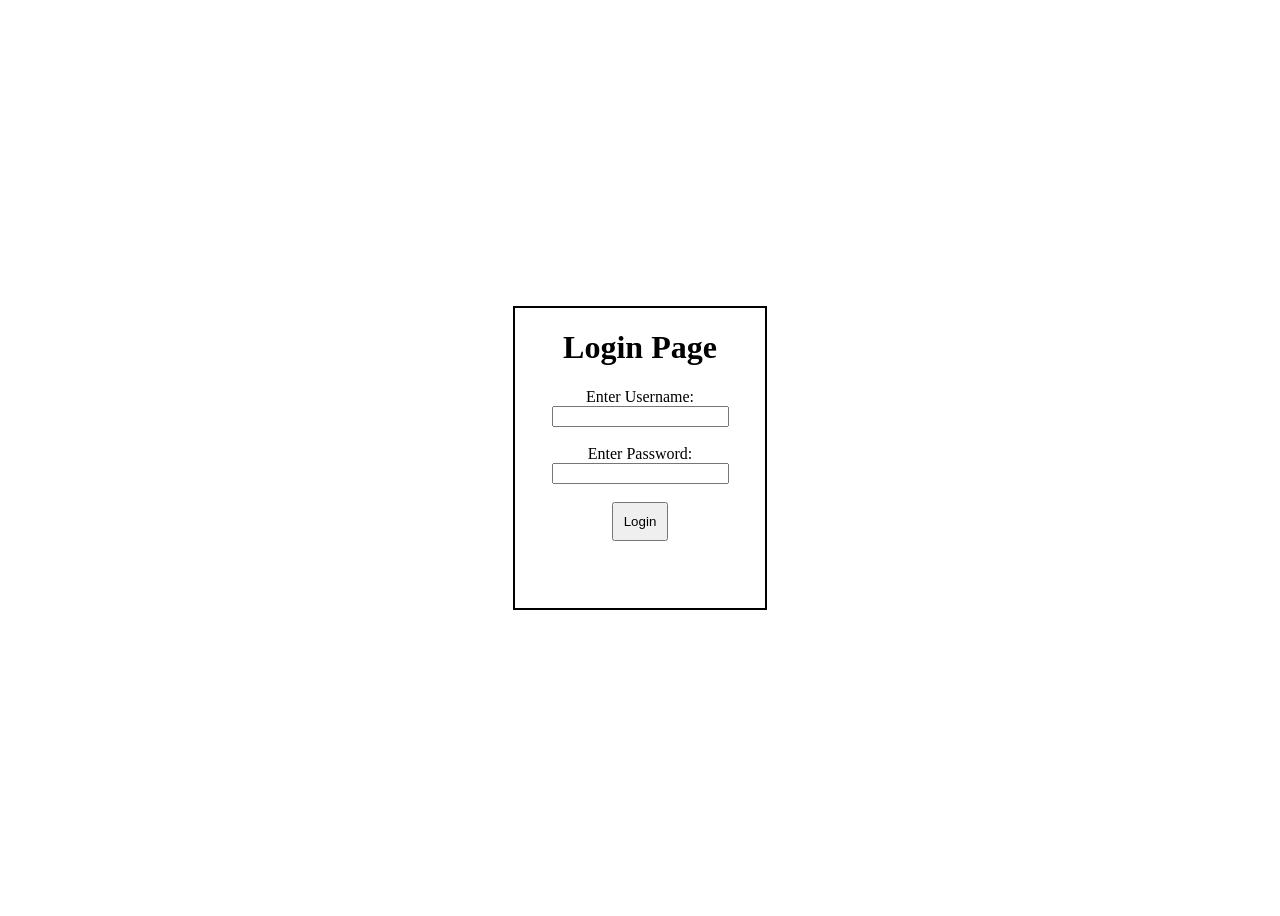
<file: index.html>
<!DOCTYPE html>
<html lang="en">
<head>
    <meta charset="UTF-8">
    <meta name="viewport" content="width=device-width, initial-scale=1.0">
    <title>Javascript session</title>
    <style>
       body{
    display: flex;
    flex-direction: column;
    justify-content: center;
    align-items: center;
    height: 100vh;
   }

   body .container{
    width: 250px;
    height: 300px;
    border: 2px solid black;
    text-align: center;
   }
   button{
    padding: 10px;
    cursor: pointer;
   }
    </style>

</head>
<body>
    <div class="container">
    
    <h1>Login Page</h1>

    <form>
        <label for="uname">Enter Username:</label> <br>
        <input type="text" name="uname" id="uname"> <br> <br>
        <label for="">Enter Password:</label><br>
        <input type="password" name="pass" id="pass"><br> <br>
    </form>
    <button id="btn" onclick="login()">Login</button>
   </div>
   <script src="script.js"></script>
</body>
</html>
</file>
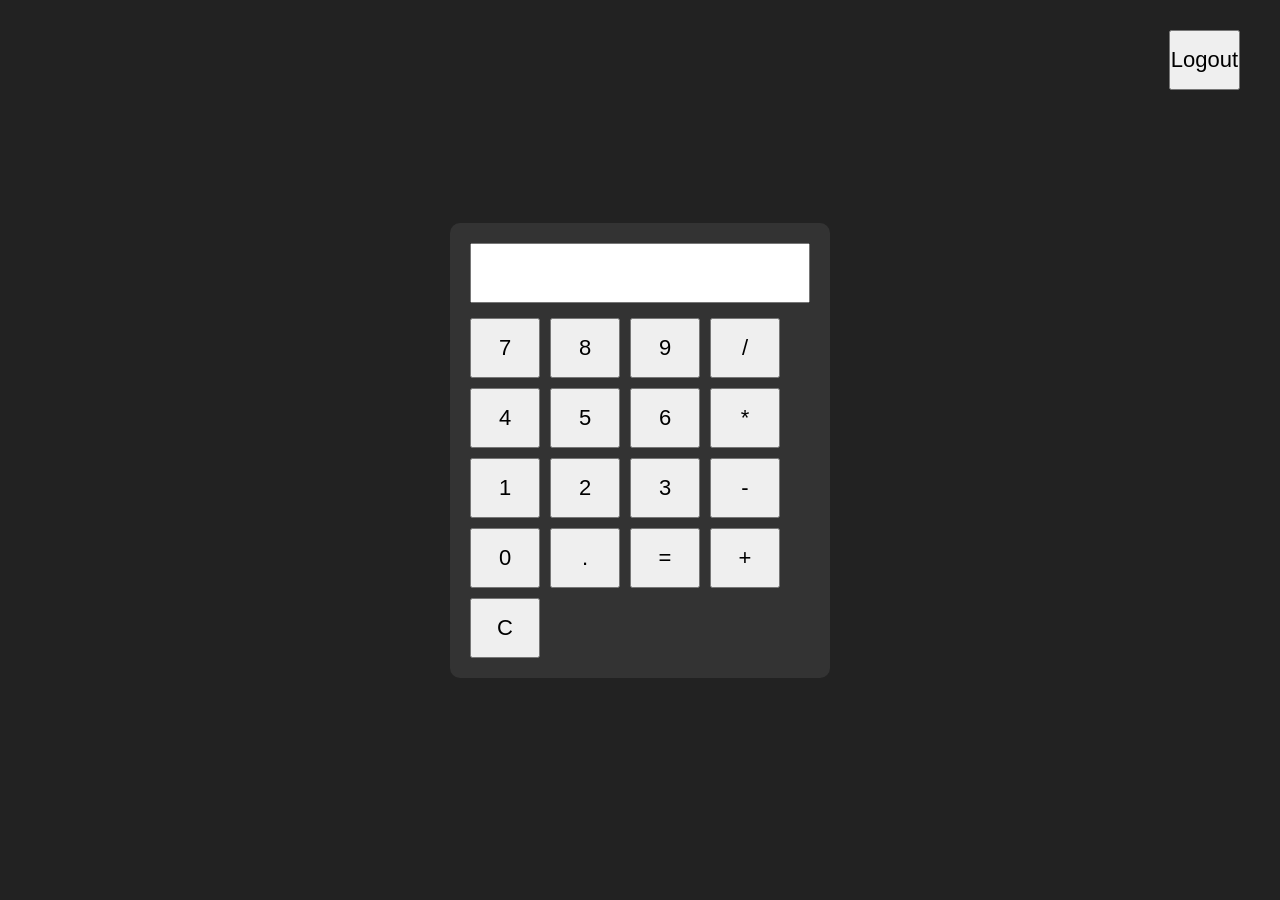
<file: calculator.html>
<!DOCTYPE html>
<html lang="en">
<head>

    <meta charset="UTF-8">
    <meta name="viewport" content="width=device-width, initial-scale=1.0">

    <title>Calculator</title>

    <link rel="stylesheet" href="cal.css">

</head>
<body>

    <div class="calculator">

        <input
            type="text"
            id="display"
            readonly
        >

        <div class="buttons">

            <button>7</button>
            <button>8</button>
            <button>9</button>
            <button>/</button>

            <button>4</button>
            <button>5</button>
            <button>6</button>
            <button>*</button>

            <button>1</button>
            <button>2</button>
            <button>3</button>
            <button>-</button>

            <button>0</button>
            <button>.</button>
            <button>=</button>
            <button>+</button>

            <button>C</button>

        </div>
        
    </div>
    <br>

    <div class="log">
        <button id="btn" onclick="logout()">Logout</button>
    </div>
    

<script src="cal.js"></script>

</body>
</html>
</file>
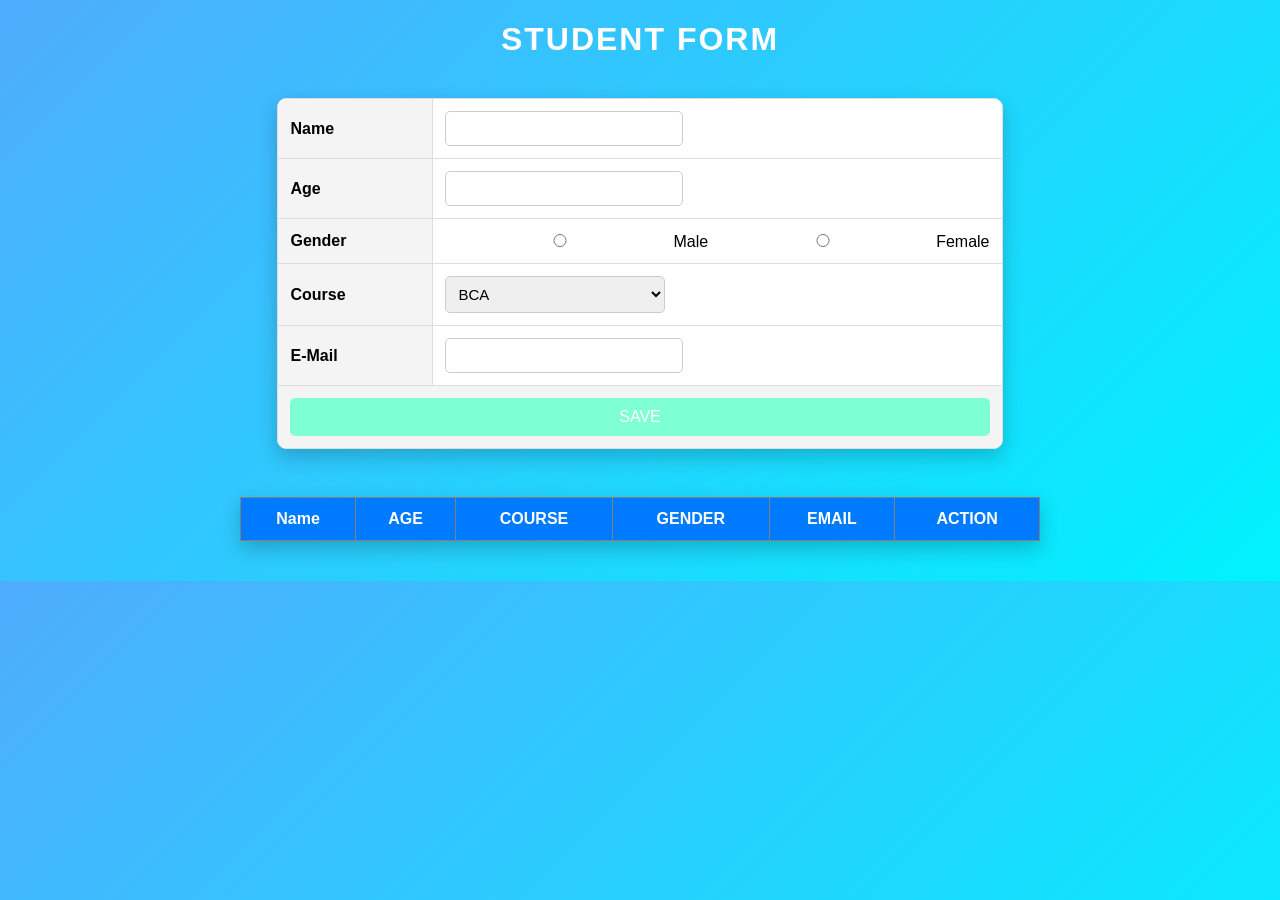
<file: student.html>
<!DOCTYPE html>
<html lang="en">
<head>
    <meta charset="UTF-8">
    <meta name="viewport" content="width=device-width, initial-scale=1.0">
    <title>Student Form</title>
    <link rel="icon" href="img/12236606.png">
    <link rel="stylesheet" href="student.css">
</head>
<body>
    <center>
    <h1>STUDENT FORM</h1>
    </center>
<div class="container">
    <table class="formTable">
        <tr>
            <td>Name</td>
            <td><input type="text" id="name"></td>
        </tr>

         <tr>
            <td>Age</td>
            <td><input type="number" id="age"></td>
        </tr>

         <tr>
            <td>Gender</td>
            <td><input type="radio" name="gender" value="Male">Male<input type="radio" name="gender" value="Female">Female</td>
        </tr>

         <tr>
            <td>Course</td>
            <td>
                <select id="course">
                <option>BCA</option>
            <option>B.Sc IT</option>
            <option>B.E CSE</option>
            <option>B.E ECE</option>
            <option>B.Com</option>
            </select>
            </td>

        </tr>

         <tr>
            <td>E-Mail</td>
            <td><input type="email" id="email"></td>
        </tr>
        <tr>
            <td colspan="2" align="center"><button onclick="savestd()" type="button" style="background-color: aquamarine;">SAVE</button></td>
        </tr>
    </table>
    <br>
     <table border="1" id="studentTable">
        <thead>
        <tr>
            <th>Name</th>
            <th>AGE</th>
            <th>COURSE</th>
            <th>GENDER</th>
            <th>EMAIL</th>
            <th>ACTION</th>
        </tr>
        </thead>
        <tbody>

        </tbody>
    </table>
    </div>
    <script src="student.js"></script>
</body>
</html>
</file>
<file: cal.css>
*{
    margin:0;
    padding:0;
    box-sizing:border-box;
    font-family:Arial,sans-serif;
}

body{

    display:flex;
    justify-content:center;
    align-items:center;
    height:100vh;

    background:#222;

}

.calculator{

    background:#333;
    padding:20px;
    border-radius:10px;

}

#display{

    width:100%;
    height:60px;

    margin-bottom:15px;

    text-align:right;

    font-size:25px;

    padding:10px;

}

.buttons{

    display:grid;

    grid-template-columns:repeat(4,70px);

    gap:10px;

}

button{

    height:60px;

    font-size:22px;

    cursor:pointer;

}
.log{
    position: absolute;
    top: 20px;
    right: 20px;

    padding: 10px 20px;
    font-size: 18px;
    cursor: pointer;
}
</file>
<file: student.css>
/* Background */
body{
    margin:0;
    padding:0;
    font-family:Arial, Helvetica, sans-serif;
    background:linear-gradient(135deg,#4facfe,#00f2fe);
}

/* Main Container */
.container{
    width:800px;
    margin:40px auto;
    text-align:center;
}

/* Heading */
h1{
    color:white;
    letter-spacing:2px;
    margin-bottom:25px;
}

/* Form Table */
.formTable{
    margin:auto;
    background:white;
    border-collapse:collapse;
    border-radius:10px;
    overflow:hidden;
    box-shadow:0 8px 20px rgba(0,0,0,0.2);
}

.formTable td{
    border:1px solid #ddd;
    padding:12px;
    text-align:left;
}

.formTable td:first-child{
    font-weight:bold;
    background:#f4f4f4;
    width:130px;
}

/* Inputs */
input,
select{
    width:220px;
    padding:8px;
    border:1px solid #ccc;
    border-radius:5px;
    font-size:15px;
    outline:none;
}

input:focus,
select:focus{
    border-color:#2196f3;
}

/* Save Button */
button{
    width:100%;
    padding:10px;
    font-size:16px;
    background:#28a745;
    color:white;
    border:none;
    border-radius:5px;
    cursor:pointer;
    transition:0.3s;
}

button:hover{
    background:#218838;
}

/* Student Data Table */
#studentTable{
    width:100%;
    margin-top:30px;
    border-collapse:collapse;
    background:white;
    box-shadow:0 8px 20px rgba(0,0,0,.2);
}

#studentTable th{
    background:#007bff;
    color:white;
    padding:12px;
}

#studentTable td{
    padding:10px;
    text-align:center;
    border:1px solid #ddd;
}

#studentTable tr:nth-child(even){
    background:#f8f8f8;
}

#studentTable tr:hover{
    background:#eaf4ff;
}

/* Delete Button */
.deleteBtn{
    background:red;
    color:white;
    border:none;
    padding:8px 12px;
    border-radius:5px;
    cursor:pointer;
    width:auto;
}

.deleteBtn:hover{
    background:darkred;
}
</file>
